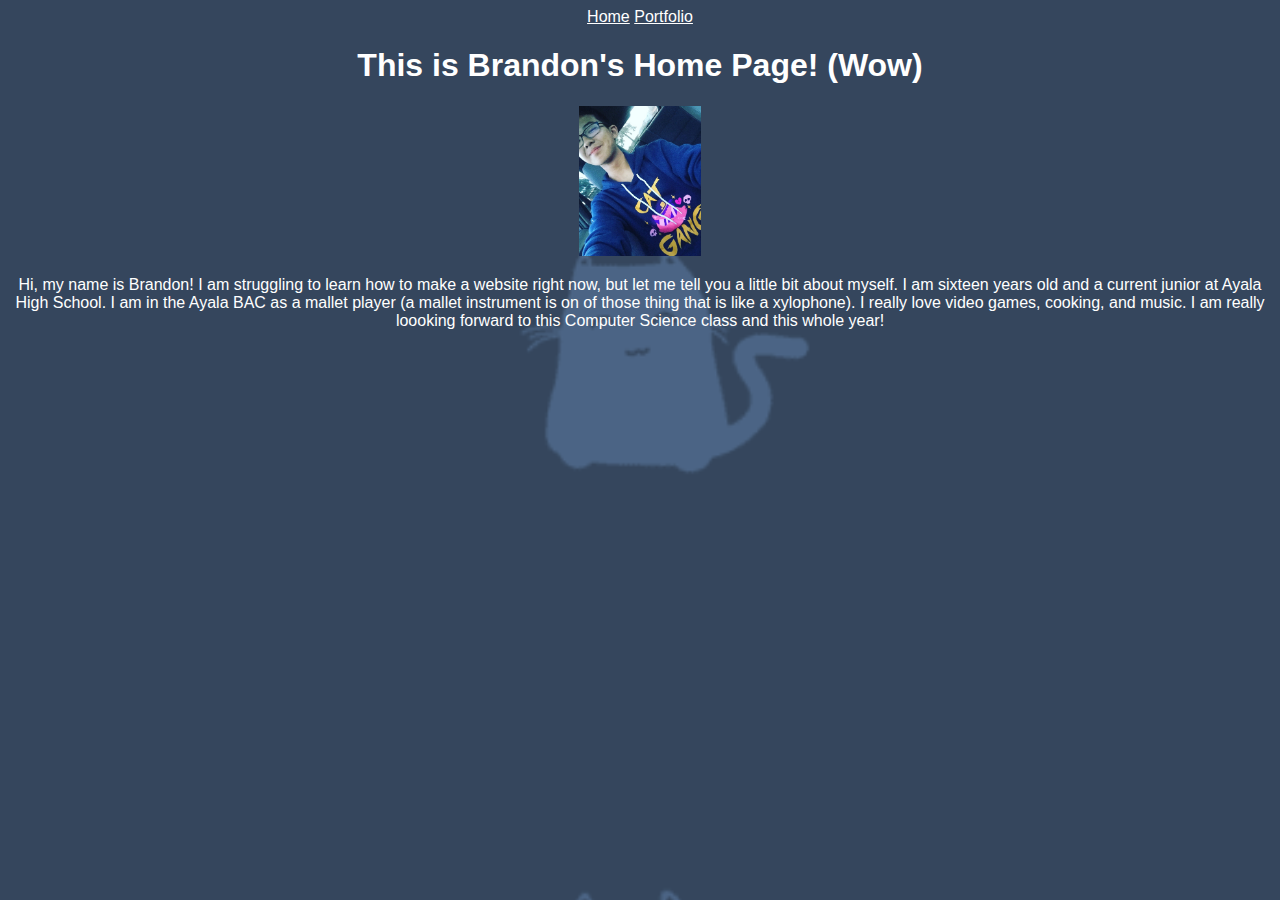
<file: index.html>
<!doctype html>
<html lang="en">

  <head>
    <link href="indexstyle.css" rel="stylesheet" type="text/css">
    <meta charset="utf-8">
    <title>Brandon's CSP Website - Home</title>
  </head>

  <body>
    <a href="index.html">Home</a>
    <a href="portfolio/portfolio.html">Portfolio</a>
    <h1>This is Brandon's Home Page! (Wow)</h1>
    <img src="images/me.PNG" height="150">
	  <p>Hi, my name is Brandon! I am struggling to learn how to make a website right now, but let me tell you a little bit about myself. I am sixteen years old and a current junior at Ayala High School. I am in the Ayala BAC as a mallet player (a mallet instrument is on of those thing that is like a xylophone). I really love video games, cooking, and music. I am really loooking forward to this Computer Science class and this whole year!</p>
  </body>

</html>
</file>
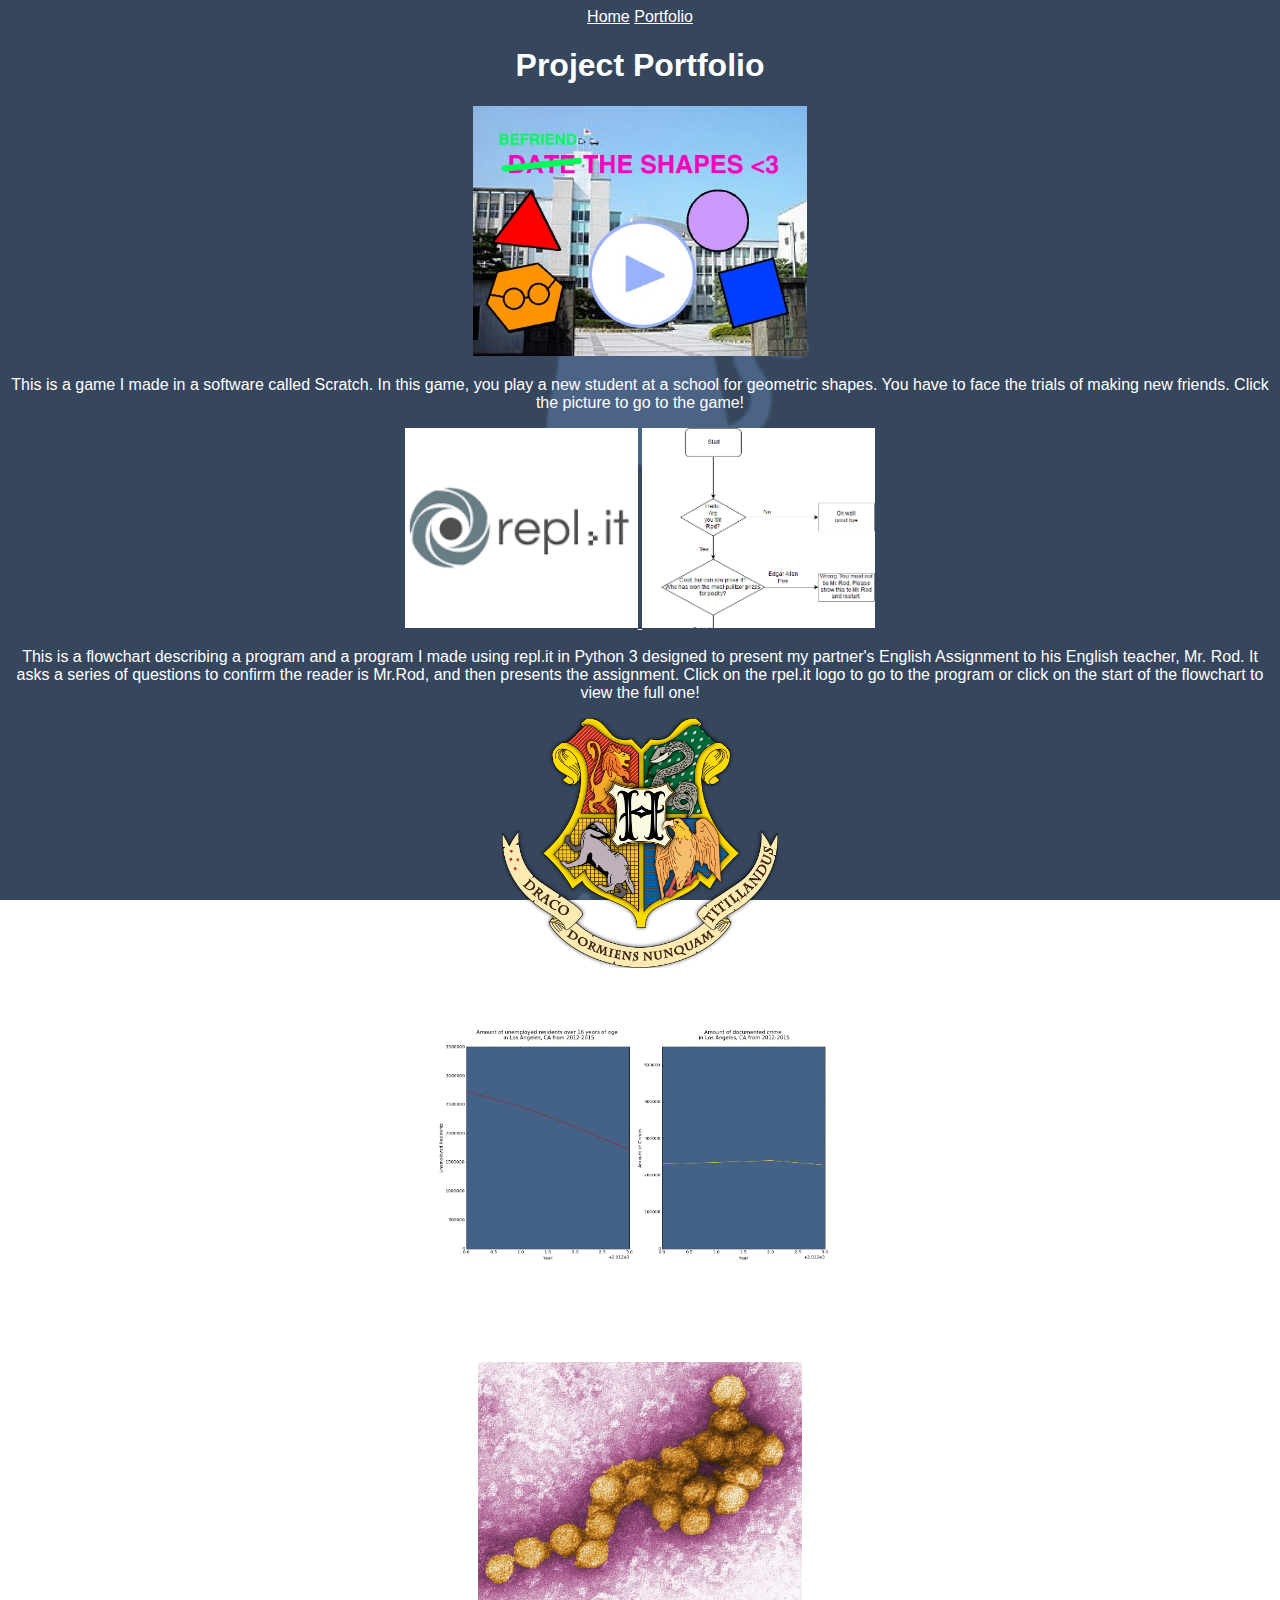
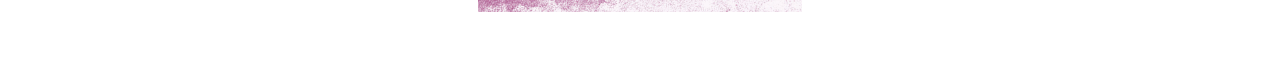
<file: portfolio/portfolio.html>
<!doctype html>
<html lang="en">

  <head>
    <link href="portfoliostyle.css" rel="stylesheet" type="text/css">
    <meta charset="utf-8">
    <title>Brandon's CSP Website - Portfolio</title>
  </head>

  <body>
    <a href="../index.html">Home</a>
    <a href="portfolio.html">Portfolio</a>
    <h1>Project Portfolio</h1>
    <a href="https://scratch.mit.edu/projects/121284576/">
      <img src="images/shapes.jpg" height="250" alt="HTML tutorial">
    </a>
    <p>This is a game I made in a software called Scratch. In this game, you play a new student at a school for geometric shapes. You have to face the trials of making new friends. Click the picture to go to the game!</p>
    <a href="https://repl.it/Db2Z/13">
      <img src="images/replit.jpg" height="200" alt="HTML tutorial">
    </a>
    <a href="https://drive.google.com/file/d/0B-tFXpb1dJbLeXMtMXlWSEJTWms/view">
      <img src="images/flowchart.png" height="200" alt="HTML tutorial">
    </a>
    <p>This is a flowchart describing a program and a program I made using repl.it in Python 3 designed to present my partner's English Assignment to his English teacher, Mr. Rod. It asks a series of questions to confirm the reader is Mr.Rod, and then presents the assignment. Click on the rpel.it logo to go to the program or click on the start of the flowchart to view the full one!</p>
    <a href="https://repl.it/Dsf7/65">
      <img src="images/hogwartscrest.jpg" height="250" alt="HTML tutorial">
    </a>
    <p>This an App I helped make in Replit and Python 3. It is a Harry Potter RPG Game. Click on Hogwarts to go there and play!</p>
    <a href="files/dataproject.zip">
      <img src="images/linegraphs.png" height="250" alt="HTML tutorial">
    </a>
    <p>This is a project I completed with Sophia Li as my partner. We were given a problem statement requesting us to create a data visualization in Python to address said problem statement. We created a series of line graphs addressing a possible correlation between unemployment and crime rates. Clicking the photo above will let you download a zip file containing our code, data, and Project Briefing, which consists of the original problem statement, design statement, and conclusion statement.</p>
    <a href="files/423_BDemesa_RHui_code.zip">
      <img src="images/west-nile-virus-2.jpg" height="250" alt="HTML tutorial">
    </a>
    <p>This is a project I made with my partner Roger, where we took a model program from the library of NetLogo 5.3.1 and added changes to it based on research. Clicking the photo above will download a zip file with all of our code, research, and pre-planning.
        
  </body>

</html>
</file>
<file: indexstyle.css>
body {
  text-align: center;
  font-family: sans-serif;
  color: #FFFFFF
}

body {
  text-align: center;
}

body {
    background-image:url('images/cat.gif');
    background-size:100%;
    background-repeat: repeat-y;
    background-attachment: fixed;
}


a {
  font-family: inherit;
  color: #FFFFFF
}
</file>
<file: portfolio/portfoliostyle.css>
body {
  font-family: sans-serif;
  color: #FFFFFF
}

a {
  color: #FFFFFF;
}

body {
  text-align: center;
}

body {
    background-image:url('images/cat.gif');
    background-size:100%;
    background-repeat: repeat-y;
    background-attachment: fixed;
}
</file>
